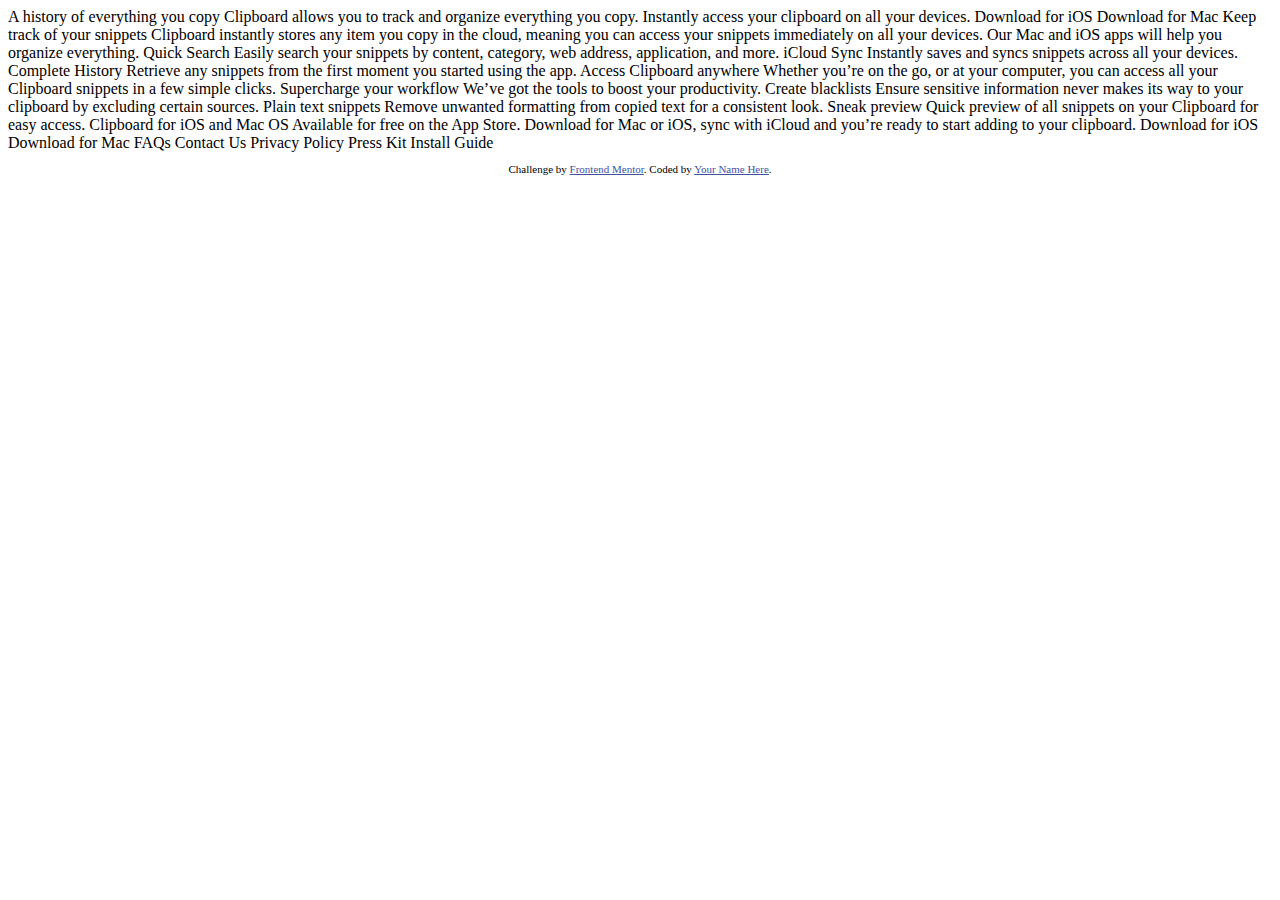
<file: default.html>
<!DOCTYPE html>
<html lang="en">
<head>
  <meta charset="UTF-8">
  <meta name="viewport" content="width=device-width, initial-scale=1.0"> <!-- displays site properly based on user's device -->

  <link rel="icon" type="image/png" sizes="32x32" href="./images/favicon-32x32.png">
  
  <title>Frontend Mentor | Clipboard landing page</title>

  <!-- Feel free to remove these styles or customise in your own stylesheet 👍 -->
  <style>
    .attribution { font-size: 11px; text-align: center; }
    .attribution a { color: hsl(228, 45%, 44%); }
  </style>
</head>
<body>

  A history of everything you copy

  Clipboard allows you to track and organize everything you 
  copy. Instantly access your clipboard on all your devices.

  Download for iOS
  Download for Mac

  Keep track of your snippets

  Clipboard instantly stores any item you copy in the cloud, 
  meaning you can access your snippets immediately on all your 
  devices. Our Mac and iOS apps will help you organize everything.

  Quick Search

  Easily search your snippets by content, category, web address, application, and more.

  iCloud Sync

  Instantly saves and syncs snippets across all your devices.

  Complete History

  Retrieve any snippets from the first moment you started using the app.

  Access Clipboard anywhere

  Whether you’re on the go, or at your computer, you can access all your Clipboard 
  snippets in a few simple clicks.

  Supercharge your workflow

  We’ve got the tools to boost your productivity.

  Create blacklists

  Ensure sensitive information never makes its way to your clipboard by excluding certain sources.

  Plain text snippets

  Remove unwanted formatting from copied text for a consistent look.

  Sneak preview

  Quick preview of all snippets on your Clipboard for easy access.

  Clipboard for iOS and Mac OS

  Available for free on the App Store. Download for Mac or iOS, sync with iCloud 
  and you’re ready to start adding to your clipboard.

  Download for iOS
  Download for Mac

  FAQs
  Contact Us
  Privacy Policy
  Press Kit
  Install Guide
  
  <footer>
    <p class="attribution">
      Challenge by <a href="https://www.frontendmentor.io?ref=challenge" target="_blank">Frontend Mentor</a>. 
      Coded by <a href="#">Your Name Here</a>.
    </p>
  </footer>
</body>
</html>
</file>
